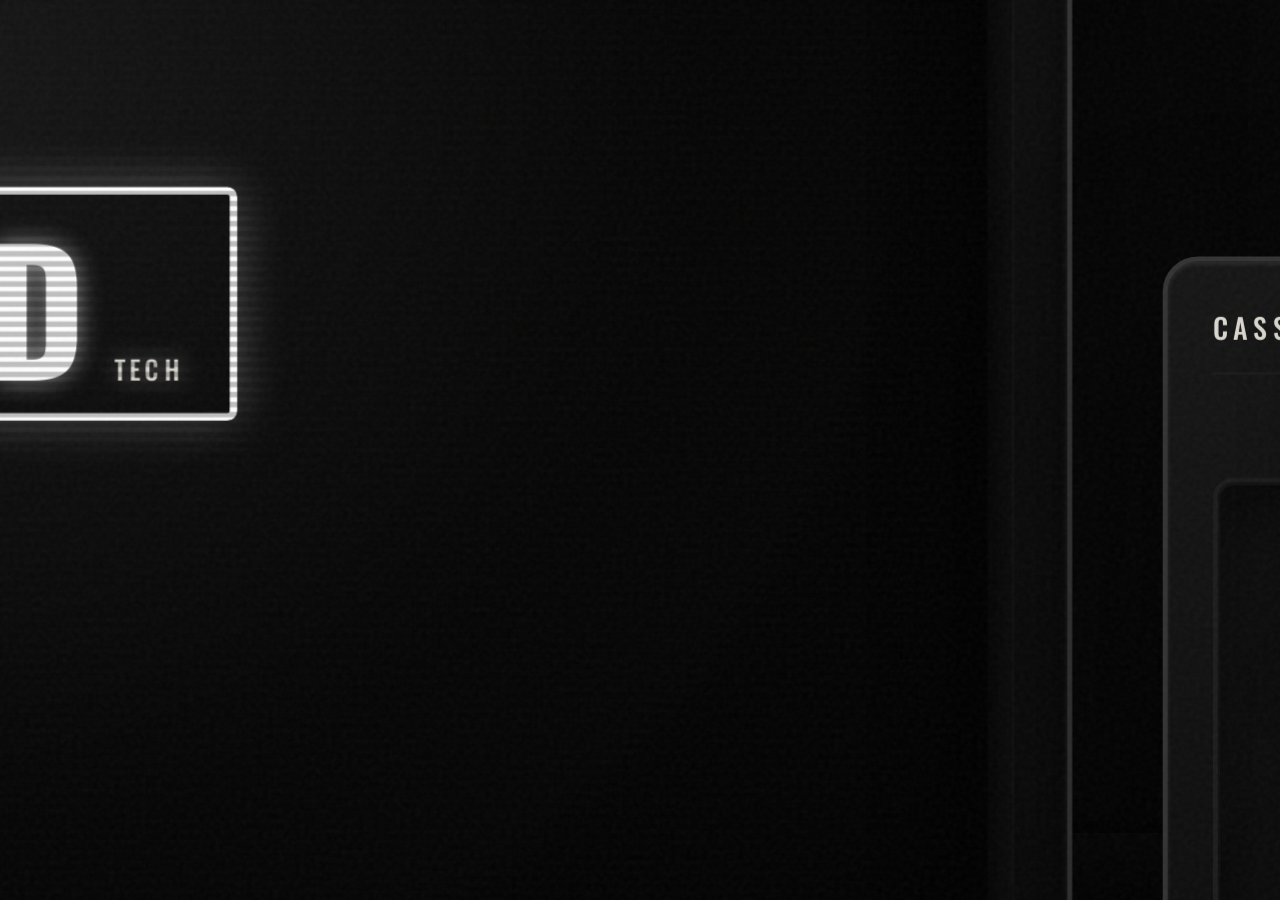
<file: index.html>
<!DOCTYPE html>
<html lang="pt-BR">
<head>
  <meta charset="UTF-8">
  <meta name="viewport" content="width=device-width, initial-scale=1.0">
  <title>Luccas Diazzi — Portfólio Interativo</title>
  <meta name="description" content="Portfólio pessoal e técnico de Luccas Diazzi. Estudante de TI, focado em hardware, manutenção de equipamentos e suporte técnico.">
  <meta name="theme-color" content="#050505">

  <!-- Google Fonts: Oswald (conforme especificado) -->
  <link rel="preconnect" href="https://fonts.googleapis.com">
  <link rel="preconnect" href="https://fonts.gstatic.com" crossorigin>
  <link href="https://fonts.googleapis.com/css2?family=Oswald:wght@200..700&display=swap" rel="stylesheet">

  <!-- Folha de Estilos Principal -->
  <link rel="stylesheet" href="css/style.css">
</head>
<body>

  <!-- Camada Global de Ruído Estático Analógico -->
  <div class="crt-noise" aria-hidden="true"></div>

  <!-- Cenário 3D -->
  <main class="scene-container" id="scene-viewport">
    
    <!-- Superfície da Mesa com Iluminação Ambiente -->
    <div class="desk-surface" aria-hidden="true"></div>

    <!-- Câmera Virtual Cinemática -->
    <div class="camera-rig camera--initial" id="camera-rig">
      
      <div class="hardware-setup">

        <!-- ================================================================
             MONITOR CRT (Elemento Principal)
             ================================================================ -->
        <section class="crt-monitor-case" aria-label="Monitor de Computador CRT">
          
          <div class="crt-bezel-inner">
            <div class="crt-screen" id="crt-screen">
              
              <!-- Efeitos de Tubo de Imagem: Scanlines e Reflexo de Vidro -->
              <div class="crt-overlay" aria-hidden="true"></div>

              <!-- Camada de Glitch e Interferência de Vídeo -->
              <div class="glitch-flash-layer" id="glitch-layer" aria-hidden="true"></div>

              <!-- ============================================================
                   ETAPA 1: TELA DE INICIALIZAÇÃO — PROTETOR DE TELA LD (ESTILO DVD)
                   ============================================================ -->
              <div class="boot-screen-layer" id="boot-screen-layer" role="region" aria-label="Animação de Inicialização">
                <div class="dvd-bounce-stage" id="dvd-stage">
                  <div class="ld-bouncing-logo" id="ld-logo">
                    LD <span class="sub-tag">TECH</span>
                  </div>
                </div>

                <!-- Botão de Pular Inicialização (Acessibilidade) -->
                <button type="button" class="skip-intro-btn" id="skip-boot-btn" aria-label="Pular animação inicial">
                  PULAR INTRO [ESPAÇO]
                </button>
              </div>

              <!-- ============================================================
                   ETAPA 2 & 3: INTERFACE DO SISTEMA OPERACIONAL RETRÔ (OS)
                   ============================================================ -->
              <div class="os-interface-wrapper" id="os-interface" role="region" aria-label="Sistema Operacional LD">
                
                <!-- Barra de Status Superior (OSD) -->
                <header class="os-status-bar">
                  <div class="status-left">
                    <span class="system-tag">SYS // LD-OS 98</span>
                    <span class="session-counter" id="session-display">SESSION 00:00:00</span>
                  </div>
                  <div class="status-right">
                    <span class="digital-clock" id="clock-display">00:00:00</span>
                  </div>
                </header>

                <!-- Área Central: Carrossel 3D de Fitas Cassete -->
                <div class="os-main-stage" id="carousel-stage">
                  <p class="carousel-instruction-bar" aria-live="polite">
                    USE O SCROLL OU ARRASTE PARA GIRAR // CLIQUE PARA ENTRAR
                  </p>

                  <div class="carousel-viewport" id="carousel-viewport" tabindex="0" role="region" aria-label="Navegador de Fitas Cassete">
                    <div class="carousel-track" id="carousel-track">
                      
                      <!-- FITA 1: SOBRE MIM (Estilo Capa de Álbum Musical Experimental) -->
                      <article class="carousel-card tape-about pos-center" data-index="0" id="card-0" tabindex="0" role="button" aria-label="Abrir fita Sobre mim: Luccas Diazzi">
                        <div class="tape-case-art">
                          <div class="album-header">
                            <h2 class="album-title">LUCCAS DIAZZI</h2>
                            <p class="album-subtitle">SIDE A // HARDWARE & SUPORTE</p>
                          </div>
                          <div class="album-graphic">
                            <div class="album-monogram">LD</div>
                          </div>
                          <div class="album-footer">
                            <span>REV. 2026</span>
                            <span>[ ENTER ] SELECIONAR</span>
                          </div>
                        </div>
                      </article>

                      <!-- FITA 2: PORTFÓLIO (Estilo Equipamento Técnico / Fita de Dados) -->
                      <article class="carousel-card tape-portfolio pos-right" data-index="1" id="card-1" tabindex="0" role="button" aria-label="Abrir fita Portfólio">
                        <div class="tape-case-art">
                          <div class="spec-header">
                            <h2 class="spec-title">PORTFÓLIO</h2>
                            <span class="spec-serial">DATA-909</span>
                          </div>
                          <div class="data-graphic">
                            <div class="waveform-lines" aria-hidden="true"></div>
                            <div class="tech-specs-list">
                              <div>REPO: GITHUB</div>
                              <div>CODE: DIAZZIEPEDRO</div>
                              <div>TYPE: REPOSITÓRIOS</div>
                            </div>
                          </div>
                          <div class="spec-footer">
                            <span>SISTEMA DE ARQUIVOS</span>
                          </div>
                        </div>
                      </article>

                      <!-- FITA 3: CONTATO (Estilo Minimalista com Ícone de Comunicação) -->
                      <article class="carousel-card tape-contact pos-left" data-index="2" id="card-2" tabindex="0" role="button" aria-label="Abrir fita Contato">
                        <div class="tape-case-art">
                          <div class="comm-header">
                            <h2 class="comm-title">CONTATO</h2>
                          </div>
                          <div class="comm-graphic">
                            <div class="comm-icon-box" aria-hidden="true">
                              <!-- Ícone de Telefone/Comunicação SVG -->
                              <svg viewBox="0 0 24 24" fill="none" stroke="currentColor" stroke-width="2" stroke-linecap="round" stroke-linejoin="round">
                                <path d="M22 16.92v3a2 2 0 0 1-2.18 2 19.79 19.79 0 0 1-8.63-3.07 19.5 19.5 0 0 1-6-6 19.79 19.79 0 0 1-3.07-8.67A2 2 0 0 1 4.11 2h3a2 2 0 0 1 2 1.72 12.84 12.84 0 0 0 .7 2.81 2 2 0 0 1-.45 2.11L8.09 9.91a16 16 0 0 0 6 6l1.27-1.27a2 2 0 0 1 2.11-.45 12.84 12.84 0 0 0 2.81.7A2 2 0 0 1 22 16.92z"></path>
                              </svg>
                            </div>
                          </div>
                          <div class="comm-footer">
                            <span>FREQ: 142.80 MHZ</span>
                            <span>DIRETO</span>
                          </div>
                        </div>
                      </article>

                    </div>
                  </div>

                  <!-- Controles Adicionais do Carrossel (Botões e Indicadores) -->
                  <div class="carousel-controls-bar">
                    <button type="button" class="carousel-nav-btn" id="btn-prev" aria-label="Fita Anterior">&lt; ANTERIOR</button>
                    <div class="carousel-dots" id="carousel-dots" aria-hidden="true">
                      <span class="carousel-dot active" data-dot="0"></span>
                      <span class="carousel-dot" data-dot="1"></span>
                      <span class="carousel-dot" data-dot="2"></span>
                    </div>
                    <button type="button" class="carousel-nav-btn" id="btn-next" aria-label="Próxima Fita">PRÓXIMO &gt;</button>
                  </div>
                </div>

                <!-- ============================================================
                     INTERFACE DAS SEÇÕES INTERNAS (SOBRE MIM, PORTFÓLIO, CONTATO)
                     ============================================================ -->
                <div class="section-view-overlay" id="section-view-overlay" role="dialog" aria-modal="true" aria-hidden="true">
                  
                  <nav class="section-nav-header">
                    <div class="section-breadcrumb">
                      SISTEMA // <span id="section-title-display">SOBRE MIM</span>
                    </div>
                    <button type="button" class="section-back-btn" id="section-back-btn" aria-label="Voltar à seleção de fitas">
                      [-] RETORNAR
                    </button>
                  </nav>

                  <!-- Painel 1: Sobre mim -->
                  <div class="section-content-panel is-visible" id="panel-about">
                    <div class="about-grid-layout">
                      <div class="profile-photo-wrapper">
                        <!-- Imagem de Placeholder Fotográfico de Alta Qualidade -->
                        <img 
                          src="assets/images/profile-placeholder.jpg" 
                          alt="Fotografia de perfil em preto e branco de Luccas Diazzi com equipamentos de hardware" 
                          class="profile-photo-img"
                          id="profile-img"
                        >
                        <div class="profile-photo-badge">ID: DIAZZI-L</div>
                      </div>

                      <div class="about-details-col">
                        <h2 class="about-name-title">Luccas Diazzi</h2>
                        <h3 class="about-role-subtitle">Técnico de TI</h3>
                        
                        <p class="about-bio-text">
                          Atualmente, curso o segundo ano de Tecnologia da Informação na rede Raphael Di Santo Garcia. Sou apaixonado por equipamentos e tenho grande interesse em seguir carreira na área de hardware e manutenção. Busco uma oportunidade como técnico de equipamentos para desenvolver minhas habilidades, adquirir experiência prática e contribuir com a resolução de problemas técnicos.
                        </p>

                        <div class="about-skills-tags" aria-label="Competências técnicas">
                          <span class="skill-tag">HARDWARE</span>
                          <span class="skill-tag">MANUTENÇÃO PREVENTIVA</span>
                          <span class="skill-tag">MONTAGEM E REPARO</span>
                          <span class="skill-tag">DIAGNÓSTICO TÉCNICO</span>
                          <span class="skill-tag">REDES BÁSICAS</span>
                        </div>
                      </div>
                    </div>
                  </div>

                  <!-- Painel 2: Portfólio -->
                  <div class="section-content-panel" id="panel-portfolio">
                    <div class="portfolio-minimal-layout">
                      <div class="portfolio-header-block">
                        <h2 class="portfolio-main-heading">PORTFÓLIO</h2>
                        <p class="portfolio-sub-description">Repositórios e Projetos de Código</p>
                      </div>

                      <a 
                        href="https://github.com/DiazziePedro" 
                        target="_blank" 
                        rel="noopener noreferrer" 
                        class="github-link-card" 
                        id="github-external-link"
                        aria-label="Abrir perfil de Luccas Diazzi no GitHub (abre em nova aba)"
                      >
                        <div class="github-icon-frame" aria-hidden="true">
                          <svg viewBox="0 0 24 24" fill="none" stroke="currentColor" stroke-width="2" stroke-linecap="round" stroke-linejoin="round">
                            <path d="M9 19c-5 1.5-5-2.5-7-3m14 6v-3.87a3.37 3.37 0 0 0-.94-2.61c3.14-.35 6.44-1.54 6.44-7A5.44 5.44 0 0 0 20 4.77 5.07 5.07 0 0 0 19.91 1S18.73.65 16 2.48a13.38 13.38 0 0 0-7 0C6.27.65 5.09 1 5.09 1A5.07 5.07 0 0 0 5 4.77a5.44 5.44 0 0 0-1.5 3.78c0 5.42 3.3 6.61 6.44 7A3.37 3.37 0 0 0 9 18.13V22"></path>
                          </svg>
                        </div>
                        <div class="github-info-block">
                          <span class="github-title">GITHUB</span>
                          <span class="github-url-text">github.com/DiazziePedro</span>
                          <span class="github-action-indicator">LINK EXTERNO [↗]</span>
                        </div>
                      </a>
                    </div>
                  </div>

                  <!-- Painel 3: Contato -->
                  <div class="section-content-panel" id="panel-contact">
                    <div class="contact-minimal-layout">
                      <div class="contact-header-block">
                        <h2 class="contact-main-heading">CONTATO</h2>
                        <p class="contact-sub-description">Comunicação Direta por Correio Eletrônico</p>
                      </div>

                      <div class="email-contact-card">
                        <div class="email-icon-frame" aria-hidden="true">
                          <svg viewBox="0 0 24 24" fill="none" stroke="currentColor" stroke-width="2" stroke-linecap="round" stroke-linejoin="round">
                            <path d="M4 4h16c1.1 0 2 .9 2 2v12c0 1.1-.9 2-2 2H4c-1.1 0-2-.9-2-2V6c0-1.1.9-2 2-2z"></path>
                            <polyline points="22,6 12,13 2,6"></polyline>
                          </svg>
                        </div>
                        <div class="email-info-block">
                          <span class="email-label-text">ENDEREÇO DE E-MAIL</span>
                          <a href="mailto:luccas.diazzi@gmail.com" class="email-address-link" id="email-link">
                            luccas.diazzi@gmail.com
                          </a>
                          <button type="button" class="email-copy-btn" id="copy-email-btn" aria-label="Copiar endereço de e-mail">
                            [ COPIAR E-MAIL ]
                          </button>
                        </div>
                      </div>
                    </div>
                  </div>

                </div>

              </div>

            </div>
          </div>

          <!-- Painel Inferior de Detalhes Físicos do Monitor -->
          <div class="crt-control-panel">
            <div class="crt-brand-badge">LD-909 ANALOG SYSTEM</div>
            <div class="crt-knobs-group">
              <div class="crt-knob" title="Brilho"></div>
              <div class="crt-knob" title="Contraste"></div>
              <div class="crt-power-indicator">
                <span class="crt-led" aria-hidden="true"></span>
                <span>PWR</span>
              </div>
            </div>
          </div>

        </section>

        <!-- ================================================================
             TOCA-FITAS (Aparelho Cassete Deck Físico)
             ================================================================ -->
        <aside class="tape-deck-unit" id="tape-deck-unit" aria-label="Aparelho Toca-Fitas Cassete">
          
          <div class="deck-header">
            <span class="deck-model-tag">CASSETTE DECK CT-20</span>
            <div class="deck-vu-meter" aria-hidden="true">
              <span class="vu-bar active"></span>
              <span class="vu-bar active"></span>
              <span class="vu-bar active"></span>
              <span class="vu-bar"></span>
              <span class="vu-bar"></span>
            </div>
          </div>

          <!-- Compartimento do Cassete com a Fita Emergindo -->
          <div class="deck-compartment">
            <div class="compartment-glass"></div>
            <div class="compartment-scale"></div>

            <div class="deck-spindles">
              <div class="spindle"></div>
              <div class="spindle"></div>
            </div>

            <!-- Fita Cassete com Nome Físico "Luccas Diazzi" -->
            <div 
              class="intro-cassette-wrapper tape--emerging" 
              id="intro-cassette" 
              tabindex="0" 
              role="button" 
              aria-label="Fita cassete de Luccas Diazzi. Clique para inserir no aparelho."
            >
              <div class="cassette-prompt-badge" id="cassette-prompt">CLIQUE PARA INSERIR [↓]</div>

              <div class="cassette-shell">
                <div class="cassette-spine-label">
                  <span class="spine-artist-name">Luccas Diazzi</span>
                  <span class="spine-tape-type">CHROME II</span>
                </div>
                <div class="cassette-window-zone">
                  <div class="tape-hub"></div>
                  <div class="tape-bridge">60 MIN</div>
                  <div class="tape-hub"></div>
                </div>
              </div>
            </div>

          </div>

          <!-- Botões Mecânicos do Deck -->
          <div class="deck-controls" aria-hidden="true">
            <div class="deck-btn" id="deck-btn-eject">EJECT</div>
            <div class="deck-btn" id="deck-btn-rew">REW</div>
            <div class="deck-btn pressed" id="deck-btn-play">PLAY</div>
            <div class="deck-btn" id="deck-btn-stop">STOP</div>
          </div>

        </aside>

      </div>

    </div>

  </main>

  <!-- Lógica JavaScript Separada -->
  <script src="js/script.js" defer></script>
</body>
</html>
</file>
<file: css/style.css>
/* ==========================================================================
   PORTFÓLIO INTERATIVO — LUCCAS DIAZZI
   Estética: Retrô Tecnológico / CRT / Cassete / VHS / Glitch Art Experimental
   Tipografia: Oswald (Google Fonts)
   Paleta: Neutros (#050505, #DAD7D0, #FFFFFF, tons de cinza)
   ========================================================================== */

/* --------------------------------------------------------------------------
   1. Variáveis e Design Tokens
   -------------------------------------------------------------------------- */
:root {
  /* Paleta Oficial */
  --color-bg: #050505;
  --color-text-main: #FFFFFF;
  --color-text-secondary: #DAD7D0;
  --color-accent-dim: #8e8b82;
  --color-border-dark: #1c1c1c;
  --color-border-mid: #333333;
  --color-border-light: #555555;
  --color-surface-dark: #0d0d0d;
  --color-surface-panel: #141414;
  --color-surface-hover: #1e1e1e;
  
  /* Indicadores e Detalhes Técnicos */
  --led-green: #39ff14;
  --led-amber: #ffaa00;
  --led-dim: #224422;

  /* Tipografia */
  --font-main: 'Oswald', -apple-system, BlinkMacSystemFont, "Segoe UI", Roboto, sans-serif;
  --font-mono: 'Consolas', 'Courier New', monospace;

  /* Transições e Curvas */
  --ease-mechanical: cubic-bezier(0.25, 1, 0.5, 1);
  --ease-smooth: cubic-bezier(0.16, 1, 0.3, 1);
  --transition-fast: 0.2s ease;
  --transition-normal: 0.4s var(--ease-smooth);
  --transition-cinematic: 1.2s var(--ease-mechanical);

  /* Dimensões Globais */
  --crt-radius: 18px;
  --screen-aspect: 4 / 3;
}

/* --------------------------------------------------------------------------
   2. Reset e Estilos Globais
   -------------------------------------------------------------------------- */
*, *::before, *::after {
  box-sizing: border-box;
  margin: 0;
  padding: 0;
  -webkit-font-smoothing: antialiased;
  -moz-osx-font-smoothing: grayscale;
}

html, body {
  width: 100%;
  height: 100%;
  overflow: hidden;
  background-color: var(--color-bg);
  color: var(--color-text-main);
  font-family: var(--font-main);
  font-optical-sizing: auto;
  user-select: none;
  -webkit-user-select: none;
}

a {
  color: inherit;
  text-decoration: none;
}

button {
  font-family: inherit;
  background: none;
  border: none;
  color: inherit;
  cursor: pointer;
  outline: none;
}

button:focus-visible, a:focus-visible {
  outline: 2px solid var(--color-text-main);
  outline-offset: 3px;
}

/* --------------------------------------------------------------------------
   3. Efeitos Globais CRT, Scanlines e Ruído Analógico
   -------------------------------------------------------------------------- */
.crt-overlay {
  pointer-events: none;
  position: absolute;
  inset: 0;
  z-index: 50;
  overflow: hidden;
  border-radius: inherit;
}

/* Linhas de Varredura (Scanlines) */
.crt-overlay::before {
  content: "";
  position: absolute;
  inset: 0;
  background: linear-gradient(
    rgba(18, 16, 16, 0) 50%,
    rgba(0, 0, 0, 0.35) 50%
  );
  background-size: 100% 4px;
  opacity: 0.75;
}

/* Efeito de Vidro Curvado e Reflexo */
.crt-overlay::after {
  content: "";
  position: absolute;
  inset: 0;
  background: radial-gradient(
    circle at 35% 25%,
    rgba(255, 255, 255, 0.08) 0%,
    rgba(255, 255, 255, 0.01) 50%,
    rgba(0, 0, 0, 0.55) 100%
  );
  box-shadow: inset 0 0 40px rgba(0, 0, 0, 0.9);
}

/* Camada de Ruído Estático (Grão) */
.crt-noise {
  pointer-events: none;
  position: fixed;
  inset: 0;
  opacity: 0.045;
  z-index: 900;
  background-image: url("data:image/svg+xml,%3Csvg viewBox='0 0 200 200' xmlns='http://www.w3.org/2000/svg'%3E%3Cfilter id='noiseFilter'%3E%3CfeTurbulence type='fractalNoise' baseFrequency='0.85' numOctaves='3' stitchTiles='stitch'/%3E%3C/filter%3E%3Crect width='100%25' height='100%25' filter='url(%23noiseFilter)'/%3E%3C/svg%3E");
}

/* --------------------------------------------------------------------------
   4. Viewport da Cena 3D & Câmera Virtual
   -------------------------------------------------------------------------- */
.scene-container {
  position: relative;
  width: 100vw;
  height: 100vh;
  display: flex;
  align-items: center;
  justify-content: center;
  perspective: 1400px;
  background: radial-gradient(circle at center, #111111 0%, #050505 85%);
  overflow: hidden;
}

/* Câmera Cinemática */
.camera-rig {
  position: relative;
  display: flex;
  align-items: center;
  justify-content: center;
  width: 100%;
  height: 100%;
  transform-style: preserve-3d;
  transition: transform var(--transition-cinematic);
  will-change: transform;
}

/* Estados da Câmera:
   1. camera--initial: Zoom total na tela (Protetor de tela LD preenche a visão)
   2. camera--pulled-back: Revela o computador físico e o toca-fitas ao lado
   3. camera--screen-focused: Câmera centralizada e focada na tela do monitor interativo
*/
.camera-rig.camera--initial {
  transform: translateZ(620px) scale(1.4);
}

.camera-rig.camera--pulled-back {
  transform: translateZ(0px) scale(1);
}

.camera-rig.camera--screen-focused {
  transform: translateZ(320px) translateX(90px) scale(1.15);
}

/* Mesa / Ambiente de Apoio */
.desk-surface {
  position: absolute;
  bottom: -40px;
  width: 160%;
  height: 240px;
  background: linear-gradient(to bottom, #0a0a0a, #030303);
  border-top: 1px solid var(--color-border-dark);
  transform: rotateX(80deg);
  transform-origin: bottom center;
  box-shadow: 0 -20px 60px rgba(0, 0, 0, 0.95);
  pointer-events: none;
}

/* --------------------------------------------------------------------------
   5. Estrutura do Setup Físico: Monitor CRT + Toca-Fitas
   -------------------------------------------------------------------------- */
.hardware-setup {
  position: relative;
  display: flex;
  align-items: flex-end;
  justify-content: center;
  gap: 36px;
  transform-style: preserve-3d;
  z-index: 10;
  max-width: 1200px;
  width: 95%;
  padding-bottom: 20px;
}

/* ==========================================================================
   MONITOR CRT (Chassis & Componentes)
   ========================================================================== */
.crt-monitor-case {
  position: relative;
  width: clamp(340px, 58vw, 720px);
  aspect-ratio: 1.15;
  background: linear-gradient(145deg, #181818 0%, #0d0d0d 60%, #080808 100%);
  border: 2px solid var(--color-border-mid);
  border-radius: 28px;
  padding: 22px 22px 42px 22px;
  box-shadow: 
    0 30px 80px rgba(0, 0, 0, 0.95),
    inset 0 2px 4px rgba(255, 255, 255, 0.1),
    inset 0 -4px 10px rgba(0, 0, 0, 0.8);
  display: flex;
  flex-direction: column;
  transform-style: preserve-3d;
  transition: transform var(--transition-normal);
}

/* Grades de Ventilação no Topo do Monitor */
.crt-monitor-case::before {
  content: "";
  position: absolute;
  top: 8px;
  left: 20%;
  right: 20%;
  height: 6px;
  background: repeating-linear-gradient(
    90deg,
    #050505,
    #050505 4px,
    #252525 4px,
    #252525 8px
  );
  border-radius: 3px;
  opacity: 0.6;
}

/* Moldura Interna Chanfrada da Tela */
.crt-bezel-inner {
  position: relative;
  flex: 1;
  background: #080808;
  border-radius: var(--crt-radius);
  padding: 10px;
  box-shadow: 
    inset 4px 4px 14px rgba(0, 0, 0, 0.95),
    inset -3px -3px 8px rgba(255, 255, 255, 0.05),
    0 1px 2px rgba(255, 255, 255, 0.1);
  display: flex;
  overflow: hidden;
}

/* Tela de Vidro CRT (Display Real) */
.crt-screen {
  position: relative;
  width: 100%;
  height: 100%;
  background-color: var(--color-bg);
  border-radius: calc(var(--crt-radius) - 6px);
  overflow: hidden;
  box-shadow: inset 0 0 35px rgba(0, 0, 0, 0.85);
  display: flex;
  flex-direction: column;
}

/* Painel de Controle Inferior do Monitor */
.crt-control-panel {
  position: absolute;
  bottom: 8px;
  left: 24px;
  right: 24px;
  height: 24px;
  display: flex;
  align-items: center;
  justify-content: space-between;
}

.crt-brand-badge {
  font-size: 0.72rem;
  letter-spacing: 3px;
  color: var(--color-text-secondary);
  font-weight: 600;
  text-transform: uppercase;
  opacity: 0.8;
  border-bottom: 1px solid var(--color-border-light);
  padding-bottom: 1px;
}

.crt-knobs-group {
  display: flex;
  align-items: center;
  gap: 12px;
}

.crt-knob {
  width: 10px;
  height: 10px;
  border-radius: 50%;
  background: linear-gradient(135deg, #333333, #151515);
  border: 1px solid var(--color-border-mid);
  box-shadow: 0 1px 2px rgba(0,0,0,0.8);
}

.crt-power-indicator {
  display: flex;
  align-items: center;
  gap: 6px;
  font-size: 0.65rem;
  letter-spacing: 1px;
  color: var(--color-accent-dim);
}

.crt-led {
  width: 7px;
  height: 7px;
  border-radius: 50%;
  background-color: var(--led-green);
  box-shadow: 0 0 8px var(--led-green);
  animation: ledPulse 4s infinite alternate;
}

@keyframes ledPulse {
  0% { opacity: 0.8; }
  100% { opacity: 1; filter: drop-shadow(0 0 4px var(--led-green)); }
}

/* ==========================================================================
   TOCA-FITAS (Aparelho Cassete Deck)
   ========================================================================== */
.tape-deck-unit {
  position: relative;
  width: clamp(240px, 28vw, 340px);
  height: 380px;
  background: linear-gradient(160deg, #161616 0%, #0e0e0e 55%, #080808 100%);
  border: 2px solid var(--color-border-mid);
  border-radius: 14px;
  padding: 18px;
  box-shadow: 
    0 24px 70px rgba(0, 0, 0, 0.95),
    inset 0 1px 2px rgba(255, 255, 255, 0.1);
  display: flex;
  flex-direction: column;
  justify-content: space-between;
  transform-style: preserve-3d;
  transition: opacity var(--transition-normal), transform var(--transition-normal);
}

/* Cabeçalho do Deck */
.deck-header {
  display: flex;
  justify-content: space-between;
  align-items: center;
  border-bottom: 1px solid var(--color-border-dark);
  padding-bottom: 10px;
}

.deck-model-tag {
  font-size: 0.7rem;
  letter-spacing: 2px;
  color: var(--color-text-secondary);
  font-weight: 500;
}

.deck-vu-meter {
  display: flex;
  gap: 3px;
  align-items: center;
}

.vu-bar {
  width: 4px;
  height: 12px;
  background-color: #222222;
  border-radius: 1px;
}

.vu-bar.active {
  background-color: var(--color-text-secondary);
  box-shadow: 0 0 4px rgba(218, 215, 208, 0.4);
}

/* Compartimento / Well do Cassete */
.deck-compartment {
  position: relative;
  width: 100%;
  height: 190px;
  background: #090909;
  border: 2px solid var(--color-border-dark);
  border-radius: 8px;
  box-shadow: inset 0 8px 24px rgba(0, 0, 0, 0.95);
  display: flex;
  align-items: center;
  justify-content: center;
  overflow: visible;
}

/* Janela de Vidro do Compartimento */
.compartment-glass {
  position: absolute;
  inset: 0;
  border-radius: 6px;
  border: 1px solid rgba(255, 255, 255, 0.05);
  background: linear-gradient(135deg, rgba(255,255,255,0.03) 0%, rgba(0,0,0,0.6) 100%);
  pointer-events: none;
  z-index: 5;
}

/* Linha de Medição da Fita */
.compartment-scale {
  position: absolute;
  bottom: 8px;
  left: 20px;
  right: 20px;
  height: 4px;
  background: repeating-linear-gradient(90deg, #333333, #333333 2px, transparent 2px, transparent 8px);
  opacity: 0.5;
}

/* Rotores / Engrenagens do Toca-Fitas */
.deck-spindles {
  position: absolute;
  width: 70%;
  display: flex;
  justify-content: space-between;
  pointer-events: none;
  opacity: 0.35;
}

.spindle {
  width: 32px;
  height: 32px;
  border-radius: 50%;
  border: 2px dashed #444444;
  background: #111111;
  animation: spinReel 6s linear infinite;
}

@keyframes spinReel {
  100% { transform: rotate(360deg); }
}

/* Botões Mecânicos do Deck */
.deck-controls {
  display: flex;
  gap: 6px;
  margin-top: 10px;
}

.deck-btn {
  flex: 1;
  height: 32px;
  background: linear-gradient(to bottom, #242424, #121212);
  border: 1px solid var(--color-border-mid);
  border-radius: 4px;
  color: var(--color-accent-dim);
  font-size: 0.65rem;
  font-weight: 600;
  letter-spacing: 1px;
  display: flex;
  align-items: center;
  justify-content: center;
  box-shadow: 0 3px 0 #070707, 0 4px 6px rgba(0, 0, 0, 0.6);
  transition: transform 0.1s, box-shadow 0.1s;
}

.deck-btn:active, .deck-btn.pressed {
  transform: translateY(2px);
  box-shadow: 0 1px 0 #070707;
  color: var(--color-text-main);
  background: #151515;
}

/* ==========================================================================
   FITA CASSETE DE INTRODUÇÃO (Fita Luccas Diazzi)
   ========================================================================== */
.intro-cassette-wrapper {
  position: absolute;
  width: 210px;
  height: 130px;
  z-index: 20;
  transition: transform 1.2s var(--ease-mechanical), opacity 0.5s ease;
  cursor: pointer;
}

/* Estado 1: Fita emergindo para cima */
.intro-cassette-wrapper.tape--emerging {
  transform: translateY(-90px);
  animation: floatEmerging 3s ease-in-out infinite alternate;
}

@keyframes floatEmerging {
  0% { transform: translateY(-90px); }
  100% { transform: translateY(-102px); }
}

/* Estado 2: Fita sendo inserida no deck */
.intro-cassette-wrapper.tape--inserting {
  transform: translateY(0px) scale(0.96);
  pointer-events: none;
  animation: insertDown 0.85s var(--ease-mechanical) forwards;
}

@keyframes insertDown {
  0% { transform: translateY(-90px) scale(1); }
  60% { transform: translateY(10px) scale(0.97); }
  100% { transform: translateY(0px) scale(0.95); opacity: 0.85; }
}

/* Aparência Física da Fita Cassete */
.cassette-shell {
  position: relative;
  width: 100%;
  height: 100%;
  background: linear-gradient(135deg, #1f1f1f 0%, #111111 50%, #0a0a0a 100%);
  border: 2px solid var(--color-border-light);
  border-radius: 8px;
  padding: 8px;
  box-shadow: 0 12px 30px rgba(0, 0, 0, 0.9), inset 0 1px 2px rgba(255, 255, 255, 0.15);
  display: flex;
  flex-direction: column;
  justify-content: space-between;
}

/* Etiqueta Superior / Lombada da Fita */
.cassette-spine-label {
  background: var(--color-text-secondary);
  color: var(--color-bg);
  padding: 4px 8px;
  border-radius: 3px;
  display: flex;
  align-items: center;
  justify-content: space-between;
}

.spine-artist-name {
  font-size: 0.92rem;
  font-weight: 700;
  letter-spacing: 2px;
  text-transform: uppercase;
  color: #050505;
}

.spine-tape-type {
  font-size: 0.65rem;
  font-weight: 600;
  letter-spacing: 1px;
  padding: 1px 4px;
  border: 1px solid #050505;
  border-radius: 2px;
}

/* Janela Central dos Carretéis da Fita */
.cassette-window-zone {
  position: relative;
  height: 52px;
  background: #080808;
  border: 1px solid var(--color-border-mid);
  border-radius: 4px;
  display: flex;
  align-items: center;
  justify-content: space-around;
  padding: 0 16px;
}

.tape-hub {
  width: 28px;
  height: 28px;
  border-radius: 50%;
  border: 4px solid var(--color-border-light);
  background: radial-gradient(circle, #2b2b2b 40%, #151515 80%);
}

.tape-bridge {
  position: relative;
  width: 65px;
  height: 14px;
  background: #151515;
  border: 1px solid #333333;
  border-radius: 2px;
  display: flex;
  align-items: center;
  justify-content: center;
  font-size: 0.55rem;
  color: var(--color-accent-dim);
  letter-spacing: 1px;
}

/* Indicador de Ação "Clique para Inserir" */
.cassette-prompt-badge {
  position: absolute;
  top: -36px;
  left: 50%;
  transform: translateX(-50%);
  background: var(--color-text-main);
  color: var(--color-bg);
  font-size: 0.7rem;
  font-weight: 700;
  letter-spacing: 1.5px;
  padding: 4px 10px;
  border-radius: 3px;
  white-space: nowrap;
  box-shadow: 0 4px 15px rgba(255, 255, 255, 0.3);
  animation: promptBlink 1.4s infinite alternate;
  pointer-events: none;
}

@keyframes promptBlink {
  0% { transform: translateX(-50%) translateY(0); opacity: 0.85; }
  100% { transform: translateX(-50%) translateY(-4px); opacity: 1; }
}

/* ==========================================================================
   6. ANIMAÇÃO INICIAL — LOGO LD (Estilo DVD Screensaver)
   ========================================================================== */
.boot-screen-layer {
  position: absolute;
  inset: 0;
  z-index: 40;
  background-color: var(--color-bg);
  display: flex;
  align-items: center;
  justify-content: center;
  overflow: hidden;
  transition: opacity 0.8s ease;
}

.boot-screen-layer.is-hidden {
  opacity: 0;
  pointer-events: none;
}

/* Container de Limites do Bouncing Logo */
.dvd-bounce-stage {
  position: relative;
  width: 100%;
  height: 100%;
}

/* O Logo "LD" que Quica nas Bordas */
.ld-bouncing-logo {
  position: absolute;
  top: 0;
  left: 0;
  display: flex;
  align-items: baseline;
  justify-content: center;
  padding: 10px 18px;
  border: 3px solid var(--color-text-main);
  background: rgba(5, 5, 5, 0.9);
  color: var(--color-text-main);
  font-size: clamp(2.4rem, 6vw, 4.2rem);
  font-weight: 700;
  letter-spacing: 6px;
  line-height: 1;
  border-radius: 4px;
  box-shadow: 0 0 20px rgba(255, 255, 255, 0.3);
  will-change: transform;
  text-shadow: 0 0 10px rgba(255, 255, 255, 0.6);
}

.ld-bouncing-logo .sub-tag {
  font-size: 0.65rem;
  letter-spacing: 2px;
  font-weight: 500;
  color: var(--color-text-secondary);
  margin-left: 6px;
}

/* Botão Discreto de Pular Animação (Acessibilidade) */
.skip-intro-btn {
  position: absolute;
  bottom: 14px;
  right: 14px;
  z-index: 45;
  font-size: 0.68rem;
  letter-spacing: 2px;
  color: var(--color-accent-dim);
  background: rgba(15, 15, 15, 0.8);
  border: 1px solid var(--color-border-mid);
  padding: 4px 10px;
  border-radius: 2px;
  transition: all var(--transition-fast);
}

.skip-intro-btn:hover {
  color: var(--color-text-main);
  border-color: var(--color-text-main);
  background: #222222;
}

/* ==========================================================================
   7. INTERFACE INTERNA DO COMPUTADOR (OS)
   ========================================================================== */
.os-interface-wrapper {
  position: relative;
  width: 100%;
  height: 100%;
  display: flex;
  flex-direction: column;
  background-color: var(--color-bg);
  color: var(--color-text-main);
  opacity: 0;
  visibility: hidden;
  transition: opacity 0.6s var(--ease-smooth), visibility 0.6s;
  z-index: 30;
}

.os-interface-wrapper.is-active {
  opacity: 1;
  visibility: visible;
}

/* Barra de Status Superior (OSD Digital) */
.os-status-bar {
  display: flex;
  align-items: center;
  justify-content: space-between;
  padding: 8px 16px;
  border-bottom: 1px solid var(--color-border-dark);
  background: rgba(10, 10, 10, 0.85);
  font-size: 0.72rem;
  letter-spacing: 1.5px;
  text-transform: uppercase;
  z-index: 35;
}

.status-left, .status-right {
  display: flex;
  align-items: center;
  gap: 16px;
}

.system-tag {
  color: var(--color-text-secondary);
  font-weight: 600;
}

.session-counter {
  color: var(--color-accent-dim);
  font-family: var(--font-mono);
}

.digital-clock {
  color: var(--color-text-main);
  font-weight: 600;
  font-family: var(--font-mono);
  background: #111111;
  padding: 2px 6px;
  border: 1px solid var(--color-border-mid);
  border-radius: 2px;
}

/* Área Principal de Navegação (Carrossel) */
.os-main-stage {
  position: relative;
  flex: 1;
  display: flex;
  flex-direction: column;
  align-items: center;
  justify-content: center;
  overflow: hidden;
  padding: 10px 16px;
}

.carousel-instruction-bar {
  position: absolute;
  top: 14px;
  font-size: 0.7rem;
  letter-spacing: 3px;
  color: var(--color-accent-dim);
  text-transform: uppercase;
  text-align: center;
  pointer-events: none;
}

/* ==========================================================================
   8. CARROSSEL CIRCULAR 3D DE FITAS CASSETE
   ========================================================================== */
.carousel-viewport {
  position: relative;
  width: 100%;
  height: 320px;
  display: flex;
  align-items: center;
  justify-content: center;
  perspective: 1000px;
  touch-action: pan-y pinch-zoom;
}

.carousel-track {
  position: relative;
  width: 250px;
  height: 270px;
  transform-style: preserve-3d;
  display: flex;
  align-items: center;
  justify-content: center;
}

/* Item de Fita do Carrossel */
.carousel-card {
  position: absolute;
  width: 240px;
  height: 270px;
  transition: transform 0.45s var(--ease-smooth), opacity 0.45s, filter 0.45s;
  cursor: pointer;
  transform-style: preserve-3d;
  will-change: transform, opacity;
}

/* Posicionamentos 3D dos 3 Itens:
   - Index 0: Central
   - Index 1: Direita
   - Index 2: Esquerda
*/
.carousel-card.pos-center {
  transform: translateX(0px) translateZ(60px) rotateY(0deg) scale(1.05);
  opacity: 1;
  z-index: 10;
  filter: brightness(1.05) drop-shadow(0 15px 30px rgba(0, 0, 0, 0.9));
}

.carousel-card.pos-right {
  transform: translateX(180px) translateZ(-80px) rotateY(-32deg) scale(0.85);
  opacity: 0.55;
  z-index: 5;
  filter: brightness(0.65) drop-shadow(0 10px 20px rgba(0, 0, 0, 0.7));
}

.carousel-card.pos-left {
  transform: translateX(-180px) translateZ(-80px) rotateY(32deg) scale(0.85);
  opacity: 0.55;
  z-index: 5;
  filter: brightness(0.65) drop-shadow(0 10px 20px rgba(0, 0, 0, 0.7));
}

.carousel-card:hover.pos-center {
  transform: translateX(0px) translateZ(80px) rotateY(0deg) scale(1.08);
}

.carousel-card:hover.pos-right, .carousel-card:hover.pos-left {
  opacity: 0.8;
  filter: brightness(0.85);
}

/* ==========================================================================
   DESIGN GRÁFICO DAS 3 CAPAS DE FITA
   ========================================================================== */
.tape-case-art {
  width: 100%;
  height: 100%;
  background: #0d0d0d;
  border: 2px solid var(--color-border-light);
  border-radius: 6px;
  padding: 12px;
  display: flex;
  flex-direction: column;
  justify-content: space-between;
  box-shadow: 
    0 10px 25px rgba(0, 0, 0, 0.85),
    inset 0 0 20px rgba(0, 0, 0, 0.9);
  position: relative;
  overflow: hidden;
}

.tape-case-art::after {
  content: "";
  position: absolute;
  inset: 0;
  background: linear-gradient(135deg, rgba(255,255,255,0.06) 0%, transparent 50%, rgba(0,0,0,0.5) 100%);
  pointer-events: none;
}

/* FITA 1: SOBRE MIM — Visual Estilo Álbum Musical Experimental */
.tape-about .tape-case-art {
  background: radial-gradient(circle at top right, #1a1a1a 0%, #080808 85%);
  border-color: #555555;
}

.tape-about .album-header {
  border-bottom: 2px solid var(--color-text-main);
  padding-bottom: 6px;
}

.tape-about .album-title {
  font-size: 1.55rem;
  font-weight: 700;
  letter-spacing: 4px;
  line-height: 1;
  text-transform: uppercase;
  color: var(--color-text-main);
}

.tape-about .album-subtitle {
  font-size: 0.65rem;
  letter-spacing: 2.5px;
  color: var(--color-text-secondary);
  margin-top: 4px;
}

.tape-about .album-graphic {
  position: relative;
  height: 100px;
  border: 1px solid var(--color-border-mid);
  background: repeating-linear-gradient(
    45deg,
    #0d0d0d,
    #0d0d0d 6px,
    #171717 6px,
    #171717 12px
  );
  display: flex;
  align-items: center;
  justify-content: center;
  padding: 8px;
}

.tape-about .album-monogram {
  font-size: 2.8rem;
  font-weight: 800;
  letter-spacing: 8px;
  color: var(--color-text-secondary);
  border: 2px solid var(--color-text-secondary);
  padding: 0 10px;
}

.tape-about .album-footer {
  display: flex;
  justify-content: space-between;
  align-items: flex-end;
  border-top: 1px dashed var(--color-border-mid);
  padding-top: 8px;
  font-size: 0.65rem;
  color: var(--color-accent-dim);
}

/* FITA 2: PORTFÓLIO — Visual Equipamento Eletrônico / Fita de Dados */
.tape-portfolio .tape-case-art {
  background: #0c0c0c;
  border-color: #666666;
}

.tape-portfolio .spec-header {
  display: flex;
  justify-content: space-between;
  align-items: baseline;
  background: var(--color-text-secondary);
  color: #050505;
  padding: 4px 6px;
  border-radius: 2px;
}

.tape-portfolio .spec-title {
  font-size: 1.15rem;
  font-weight: 700;
  letter-spacing: 3px;
  line-height: 1;
}

.tape-portfolio .spec-serial {
  font-family: var(--font-mono);
  font-size: 0.65rem;
  font-weight: bold;
}

.tape-portfolio .data-graphic {
  height: 95px;
  border: 1px solid var(--color-border-mid);
  background: #080808;
  display: flex;
  flex-direction: column;
  justify-content: space-between;
  padding: 8px;
}

.tape-portfolio .waveform-lines {
  height: 40px;
  background: repeating-linear-gradient(
    90deg,
    #222222,
    #222222 3px,
    transparent 3px,
    transparent 6px
  );
  border-bottom: 1px solid var(--color-border-mid);
}

.tape-portfolio .tech-specs-list {
  font-size: 0.6rem;
  letter-spacing: 1px;
  color: var(--color-text-secondary);
  font-family: var(--font-mono);
  line-height: 1.4;
}

.tape-portfolio .spec-footer {
  font-size: 0.65rem;
  letter-spacing: 2px;
  text-transform: uppercase;
  color: var(--color-accent-dim);
  text-align: right;
  border-top: 1px solid var(--color-border-dark);
  padding-top: 6px;
}

/* FITA 3: CONTATO — Visual Minimalista com Ícone de Comunicação */
.tape-contact .tape-case-art {
  background: #0a0a0a;
  border-color: #555555;
}

.tape-contact .comm-header {
  border-bottom: 1px solid var(--color-border-light);
  padding-bottom: 6px;
}

.tape-contact .comm-title {
  font-size: 1.25rem;
  font-weight: 700;
  letter-spacing: 4px;
  text-transform: uppercase;
  color: var(--color-text-main);
}

.tape-contact .comm-graphic {
  height: 100px;
  display: flex;
  align-items: center;
  justify-content: center;
  border: 1px solid var(--color-border-mid);
  background: #060606;
}

.tape-contact .comm-icon-box {
  width: 48px;
  height: 48px;
  border: 2px solid var(--color-text-secondary);
  border-radius: 50%;
  display: flex;
  align-items: center;
  justify-content: center;
  padding: 10px;
  color: var(--color-text-secondary);
}

.tape-contact .comm-icon-box svg {
  width: 100%;
  height: 100%;
}

.tape-contact .comm-footer {
  display: flex;
  justify-content: space-between;
  font-size: 0.65rem;
  color: var(--color-accent-dim);
  letter-spacing: 2px;
  border-top: 1px solid var(--color-border-dark);
  padding-top: 6px;
}

/* Indicadores de Paginação do Carrossel */
.carousel-controls-bar {
  display: flex;
  align-items: center;
  gap: 18px;
  margin-top: 14px;
}

.carousel-nav-btn {
  font-size: 0.85rem;
  letter-spacing: 2px;
  padding: 4px 12px;
  background: #111111;
  border: 1px solid var(--color-border-mid);
  border-radius: 3px;
  color: var(--color-text-secondary);
  transition: all var(--transition-fast);
}

.carousel-nav-btn:hover {
  background: #222222;
  color: var(--color-text-main);
  border-color: var(--color-text-main);
}

.carousel-dots {
  display: flex;
  gap: 8px;
}

.carousel-dot {
  width: 8px;
  height: 8px;
  border-radius: 50%;
  background: #333333;
  transition: all var(--transition-fast);
}

.carousel-dot.active {
  background: var(--color-text-main);
  box-shadow: 0 0 6px rgba(255, 255, 255, 0.6);
}

/* ==========================================================================
   9. INTERFACE DAS SEÇÕES INDIVIDUAIS (Sobre mim, Portfólio, Contato)
   ========================================================================== */
.section-view-overlay {
  position: absolute;
  inset: 0;
  background-color: var(--color-bg);
  z-index: 50;
  display: flex;
  flex-direction: column;
  padding: 16px 24px;
  opacity: 0;
  pointer-events: none;
  transform: scale(0.96);
  transition: opacity 0.4s var(--ease-smooth), transform 0.4s var(--ease-smooth);
  overflow-y: auto;
}

.section-view-overlay.is-active {
  opacity: 1;
  pointer-events: all;
  transform: scale(1);
}

/* Barra de Navegação Interna da Seção */
.section-nav-header {
  display: flex;
  align-items: center;
  justify-content: space-between;
  border-bottom: 1px solid var(--color-border-mid);
  padding-bottom: 12px;
  margin-bottom: 16px;
}

.section-breadcrumb {
  font-size: 0.8rem;
  letter-spacing: 2px;
  color: var(--color-accent-dim);
  text-transform: uppercase;
}

.section-breadcrumb span {
  color: var(--color-text-main);
  font-weight: 600;
}

.section-back-btn {
  font-size: 0.78rem;
  font-weight: 600;
  letter-spacing: 2px;
  color: var(--color-text-secondary);
  background: #141414;
  border: 1px solid var(--color-border-mid);
  padding: 6px 14px;
  border-radius: 3px;
  transition: all var(--transition-fast);
  display: flex;
  align-items: center;
  gap: 6px;
}

.section-back-btn:hover {
  background: #252525;
  color: var(--color-text-main);
  border-color: var(--color-text-main);
  transform: translateX(-2px);
}

/* Conteúdo Individual das Seções */
.section-content-panel {
  display: none;
  flex: 1;
  animation: fadeInContent 0.5s var(--ease-smooth) forwards;
}

.section-content-panel.is-visible {
  display: flex;
  flex-direction: column;
}

@keyframes fadeInContent {
  from { opacity: 0; transform: translateY(10px); }
  to { opacity: 1; transform: translateY(0); }
}

/* --------------------------------------------------------------------------
   Seção 1: SOBRE MIM
   -------------------------------------------------------------------------- */
.about-grid-layout {
  display: grid;
  grid-template-columns: 160px 1fr;
  gap: 24px;
  align-items: start;
}

.profile-photo-wrapper {
  position: relative;
  width: 100%;
  aspect-ratio: 1;
  background: #0f0f0f;
  border: 2px solid var(--color-border-light);
  border-radius: 6px;
  overflow: hidden;
  box-shadow: 0 8px 20px rgba(0, 0, 0, 0.8);
}

.profile-photo-img {
  width: 100%;
  height: 100%;
  object-fit: cover;
  filter: grayscale(100%) contrast(110%);
  display: block;
}

.profile-photo-badge {
  position: absolute;
  bottom: 0;
  left: 0;
  right: 0;
  background: rgba(5, 5, 5, 0.85);
  border-top: 1px solid var(--color-border-mid);
  font-size: 0.6rem;
  letter-spacing: 1.5px;
  text-align: center;
  padding: 3px 0;
  color: var(--color-text-secondary);
}

.about-details-col {
  display: flex;
  flex-direction: column;
  gap: 12px;
}

.about-name-title {
  font-size: clamp(1.8rem, 3.5vw, 2.5rem);
  font-weight: 700;
  letter-spacing: 3px;
  line-height: 1.1;
  text-transform: uppercase;
  color: var(--color-text-main);
}

.about-role-subtitle {
  font-size: 1.05rem;
  font-weight: 500;
  letter-spacing: 2px;
  color: var(--color-text-secondary);
  text-transform: uppercase;
  border-left: 3px solid var(--color-text-main);
  padding-left: 8px;
}

.about-bio-text {
  font-size: 0.95rem;
  line-height: 1.6;
  color: var(--color-text-secondary);
  font-weight: 300;
  letter-spacing: 0.5px;
  max-width: 600px;
}

.about-skills-tags {
  display: flex;
  flex-wrap: wrap;
  gap: 8px;
  margin-top: 6px;
}

.skill-tag {
  font-size: 0.68rem;
  letter-spacing: 1px;
  color: var(--color-accent-dim);
  background: #111111;
  border: 1px solid var(--color-border-dark);
  padding: 3px 8px;
  border-radius: 2px;
  font-family: var(--font-mono);
}

/* --------------------------------------------------------------------------
   Seção 2: PORTFÓLIO
   -------------------------------------------------------------------------- */
.portfolio-minimal-layout {
  flex: 1;
  display: flex;
  flex-direction: column;
  justify-content: center;
  align-items: center;
  text-align: center;
  gap: 20px;
  padding: 20px 10px;
}

.portfolio-header-block {
  display: flex;
  flex-direction: column;
  gap: 6px;
}

.portfolio-main-heading {
  font-size: clamp(2rem, 4vw, 3rem);
  font-weight: 700;
  letter-spacing: 4px;
  text-transform: uppercase;
}

.portfolio-sub-description {
  font-size: 0.85rem;
  letter-spacing: 2px;
  color: var(--color-text-secondary);
  text-transform: uppercase;
}

.github-link-card {
  position: relative;
  display: flex;
  align-items: center;
  gap: 20px;
  background: linear-gradient(145deg, #131313, #090909);
  border: 1px solid var(--color-border-light);
  border-radius: 8px;
  padding: 22px 36px;
  transition: all var(--transition-normal);
  box-shadow: 0 10px 30px rgba(0, 0, 0, 0.7);
  max-width: 440px;
  width: 100%;
}

.github-link-card:hover {
  border-color: var(--color-text-main);
  background: #181818;
  transform: translateY(-4px);
  box-shadow: 0 15px 40px rgba(255, 255, 255, 0.1);
}

.github-icon-frame {
  width: 46px;
  height: 46px;
  color: var(--color-text-main);
  display: flex;
  align-items: center;
  justify-content: center;
  flex-shrink: 0;
}

.github-icon-frame svg {
  width: 100%;
  height: 100%;
}

.github-info-block {
  display: flex;
  flex-direction: column;
  align-items: flex-start;
  text-align: left;
}

.github-title {
  font-size: 1.35rem;
  font-weight: 700;
  letter-spacing: 3px;
  color: var(--color-text-main);
}

.github-url-text {
  font-size: 0.82rem;
  color: var(--color-text-secondary);
  letter-spacing: 1px;
  font-family: var(--font-mono);
  word-break: break-all;
}

.github-action-indicator {
  font-size: 0.68rem;
  letter-spacing: 2px;
  color: var(--color-accent-dim);
  margin-top: 4px;
}

/* --------------------------------------------------------------------------
   Seção 3: CONTATO
   -------------------------------------------------------------------------- */
.contact-minimal-layout {
  flex: 1;
  display: flex;
  flex-direction: column;
  justify-content: center;
  align-items: center;
  text-align: center;
  gap: 24px;
  padding: 20px 10px;
}

.contact-header-block {
  display: flex;
  flex-direction: column;
  gap: 6px;
}

.contact-main-heading {
  font-size: clamp(2rem, 4vw, 3rem);
  font-weight: 700;
  letter-spacing: 4px;
  text-transform: uppercase;
}

.contact-sub-description {
  font-size: 0.85rem;
  letter-spacing: 2px;
  color: var(--color-text-secondary);
  text-transform: uppercase;
}

.email-contact-card {
  position: relative;
  display: flex;
  align-items: center;
  gap: 20px;
  background: linear-gradient(145deg, #131313, #090909);
  border: 1px solid var(--color-border-light);
  border-radius: 8px;
  padding: 22px 34px;
  transition: all var(--transition-normal);
  box-shadow: 0 10px 30px rgba(0, 0, 0, 0.7);
  max-width: 460px;
  width: 100%;
}

.email-contact-card:hover {
  border-color: var(--color-text-main);
  background: #181818;
  transform: translateY(-4px);
  box-shadow: 0 15px 40px rgba(255, 255, 255, 0.1);
}

.email-icon-frame {
  width: 44px;
  height: 44px;
  color: var(--color-text-main);
  display: flex;
  align-items: center;
  justify-content: center;
  flex-shrink: 0;
}

.email-icon-frame svg {
  width: 100%;
  height: 100%;
}

.email-info-block {
  display: flex;
  flex-direction: column;
  align-items: flex-start;
  text-align: left;
}

.email-label-text {
  font-size: 0.72rem;
  letter-spacing: 2px;
  color: var(--color-accent-dim);
  text-transform: uppercase;
}

.email-address-link {
  font-size: clamp(1rem, 2.5vw, 1.25rem);
  font-weight: 600;
  letter-spacing: 1px;
  color: var(--color-text-main);
  font-family: var(--font-mono);
  word-break: break-all;
}

.email-copy-btn {
  margin-top: 4px;
  font-size: 0.65rem;
  letter-spacing: 2px;
  color: var(--color-text-secondary);
  border: 1px solid var(--color-border-mid);
  padding: 2px 8px;
  border-radius: 2px;
  background: #111111;
  transition: all var(--transition-fast);
}

.email-copy-btn:hover {
  background: #252525;
  color: var(--color-text-main);
}

/* ==========================================================================
   10. EFEITOS DE TRANSIÇÃO GLITCH & SINAL DE VÍDEO
   ========================================================================== */
.glitch-flash-layer {
  position: absolute;
  inset: 0;
  pointer-events: none;
  z-index: 100;
  opacity: 0;
}

.glitch-active {
  animation: crtGlitchBurst 0.5s steps(2, start) forwards;
}

@keyframes crtGlitchBurst {
  0% {
    opacity: 0.9;
    background: rgba(255, 255, 255, 0.15);
    transform: translateX(4px) skewX(2deg);
    filter: drop-shadow(-3px 0 #ff0055) drop-shadow(3px 0 #00ffff);
  }
  20% {
    opacity: 0.7;
    transform: translateX(-6px) scaleY(1.02);
    clip-path: inset(20% 0 35% 0);
  }
  40% {
    opacity: 0.85;
    transform: translateX(5px) skewX(-2deg);
    clip-path: inset(55% 0 10% 0);
    filter: drop-shadow(3px 0 #ff0055) drop-shadow(-3px 0 #00ffff);
  }
  60% {
    opacity: 0.6;
    transform: translateX(-2px);
    clip-path: inset(10% 0 60% 0);
  }
  80% {
    opacity: 0.3;
    transform: translateX(0);
  }
  100% {
    opacity: 0;
    transform: none;
    clip-path: none;
    filter: none;
  }
}

/* ==========================================================================
   11. PÁGINA DE ERRO 404 (Estilos Dedicados)
   ========================================================================== */
.error-404-container {
  position: relative;
  width: 100vw;
  height: 100vh;
  background-color: var(--color-bg);
  display: flex;
  align-items: center;
  justify-content: center;
  overflow: hidden;
}

.error-404-monitor {
  position: relative;
  width: clamp(320px, 90vw, 840px);
  aspect-ratio: 1.2;
  background: #0d0d0d;
  border: 3px solid var(--color-border-mid);
  border-radius: 20px;
  padding: 16px;
  box-shadow: 0 25px 80px rgba(0, 0, 0, 0.95);
  display: flex;
}

.error-404-screen {
  position: relative;
  width: 100%;
  height: 100%;
  background: #050505;
  border-radius: 12px;
  overflow: hidden;
  display: flex;
  flex-direction: column;
  justify-content: space-between;
  padding: 24px;
}

.error-404-content {
  position: relative;
  flex: 1;
  display: flex;
  flex-direction: column;
  align-items: center;
  justify-content: center;
  text-align: center;
}

/* O Grande Número 404 */
.massive-404-number {
  font-size: clamp(6.5rem, 20vw, 15rem);
  font-weight: 800;
  line-height: 0.85;
  letter-spacing: -2px;
  color: var(--color-text-main);
  text-shadow: 
    -2px 0 rgba(255, 0, 85, 0.6),
    2px 0 rgba(0, 255, 255, 0.6);
  user-select: none;
  animation: subtleDrift 6s ease-in-out infinite alternate;
}

@keyframes subtleDrift {
  0% { transform: scale(1); }
  100% { transform: scale(1.02); }
}

.error-status-label {
  font-size: clamp(0.9rem, 2vw, 1.4rem);
  font-weight: 600;
  letter-spacing: 5px;
  color: var(--color-text-secondary);
  text-transform: uppercase;
  margin-top: 10px;
}

.error-back-link {
  margin-top: 24px;
  font-size: 1rem;
  font-weight: 600;
  letter-spacing: 3px;
  color: #050505;
  background: var(--color-text-main);
  padding: 8px 24px;
  border-radius: 3px;
  transition: all var(--transition-fast);
  display: inline-block;
}

.error-back-link:hover {
  background: var(--color-text-secondary);
  transform: translateY(-2px);
  box-shadow: 0 4px 15px rgba(255, 255, 255, 0.4);
}

/* Segunda Etapa: Padrão SMPTE Color Bars (Perda de Sinal) */
.smpte-bars-overlay {
  position: absolute;
  inset: 0;
  z-index: 60;
  display: flex;
  flex-direction: column;
  opacity: 0;
  pointer-events: none;
  transition: opacity 0.4s ease;
}

.smpte-bars-overlay.is-active {
  opacity: 1;
  pointer-events: all;
}

.smpte-top-row {
  flex: 3;
  display: flex;
}

.smpte-bar {
  flex: 1;
  height: 100%;
}

/* Cores Canônicas SMPTE Analógicas */
.bar-white   { background-color: #c0c0c0; }
.bar-yellow  { background-color: #c0c000; }
.bar-cyan    { background-color: #00c0c0; }
.bar-green   { background-color: #00c000; }
.bar-magenta { background-color: #c000c0; }
.bar-red     { background-color: #c00000; }
.bar-blue    { background-color: #0000c0; }

.smpte-bottom-row {
  flex: 1;
  display: flex;
}

.smpte-bottom-row .sub-1 { flex: 1; background: #0000c0; }
.smpte-bottom-row .sub-2 { flex: 1; background: #131313; }
.smpte-bottom-row .sub-3 { flex: 1; background: #c000c0; }
.smpte-bottom-row .sub-4 { flex: 1; background: #131313; }
.smpte-bottom-row .sub-5 { flex: 1; background: #00c0c0; }
.smpte-bottom-row .sub-6 { flex: 1; background: #131313; }
.smpte-bottom-row .sub-7 { flex: 1; background: #c0c0c0; }

.no-signal-badge {
  position: absolute;
  top: 50%;
  left: 50%;
  transform: translate(-50%, -50%);
  background: #000000;
  border: 2px solid #ffffff;
  color: #ffffff;
  padding: 10px 20px;
  font-size: 1.2rem;
  letter-spacing: 4px;
  font-weight: 700;
  text-align: center;
  box-shadow: 0 0 30px rgba(0, 0, 0, 0.9);
}

/* ==========================================================================
   12. RESPONSIVIDADE (Tablets e Dispositivos Móveis)
   ========================================================================== */
@media (max-width: 900px) {
  .hardware-setup {
    flex-direction: column;
    align-items: center;
    gap: 20px;
    padding-bottom: 40px;
  }

  .camera-rig.camera--initial {
    transform: translateZ(500px) scale(1.3);
  }

  .camera-rig.camera--pulled-back {
    transform: translateZ(-80px) scale(0.92);
  }

  .camera-rig.camera--screen-focused {
    transform: translateZ(120px) translateX(0px) scale(1.05);
  }

  .crt-monitor-case {
    width: 92vw;
    aspect-ratio: 1.1;
  }

  .tape-deck-unit {
    width: min(320px, 85vw);
    height: 240px;
  }

  .deck-compartment {
    height: 120px;
  }

  .intro-cassette-wrapper {
    width: 170px;
    height: 105px;
  }

  .about-grid-layout {
    grid-template-columns: 1fr;
    text-align: center;
  }

  .profile-photo-wrapper {
    width: 130px;
    margin: 0 auto;
  }

  .about-role-subtitle {
    border-left: none;
    padding-left: 0;
  }

  .about-skills-tags {
    justify-content: center;
  }
}

@media (max-width: 600px) {
  .crt-monitor-case {
    padding: 14px 14px 34px 14px;
    border-radius: 18px;
  }

  .os-status-bar {
    padding: 6px 10px;
    font-size: 0.65rem;
  }

  .system-tag {
    display: none;
  }

  .carousel-card {
    width: 200px;
    height: 235px;
  }

  .carousel-card.pos-right {
    transform: translateX(110px) translateZ(-60px) rotateY(-26deg) scale(0.8);
  }

  .carousel-card.pos-left {
    transform: translateX(-110px) translateZ(-60px) rotateY(26deg) scale(0.8);
  }

  .github-link-card, .email-contact-card {
    padding: 16px 20px;
    gap: 14px;
  }

  .section-view-overlay {
    padding: 12px 14px;
  }
}

/* ==========================================================================
   13. ACESSIBILIDADE — prefers-reduced-motion
   ========================================================================== */
@media (prefers-reduced-motion: reduce) {
  *, *::before, *::after {
    animation-duration: 0.01ms !important;
    animation-iteration-count: 1 !important;
    transition-duration: 0.01ms !important;
    scroll-behavior: auto !important;
  }

  .camera-rig {
    transition: none !important;
  }

  .glitch-active {
    animation: none !important;
    opacity: 0 !important;
  }

  .ld-bouncing-logo {
    animation: none !important;
  }
}
</file>
